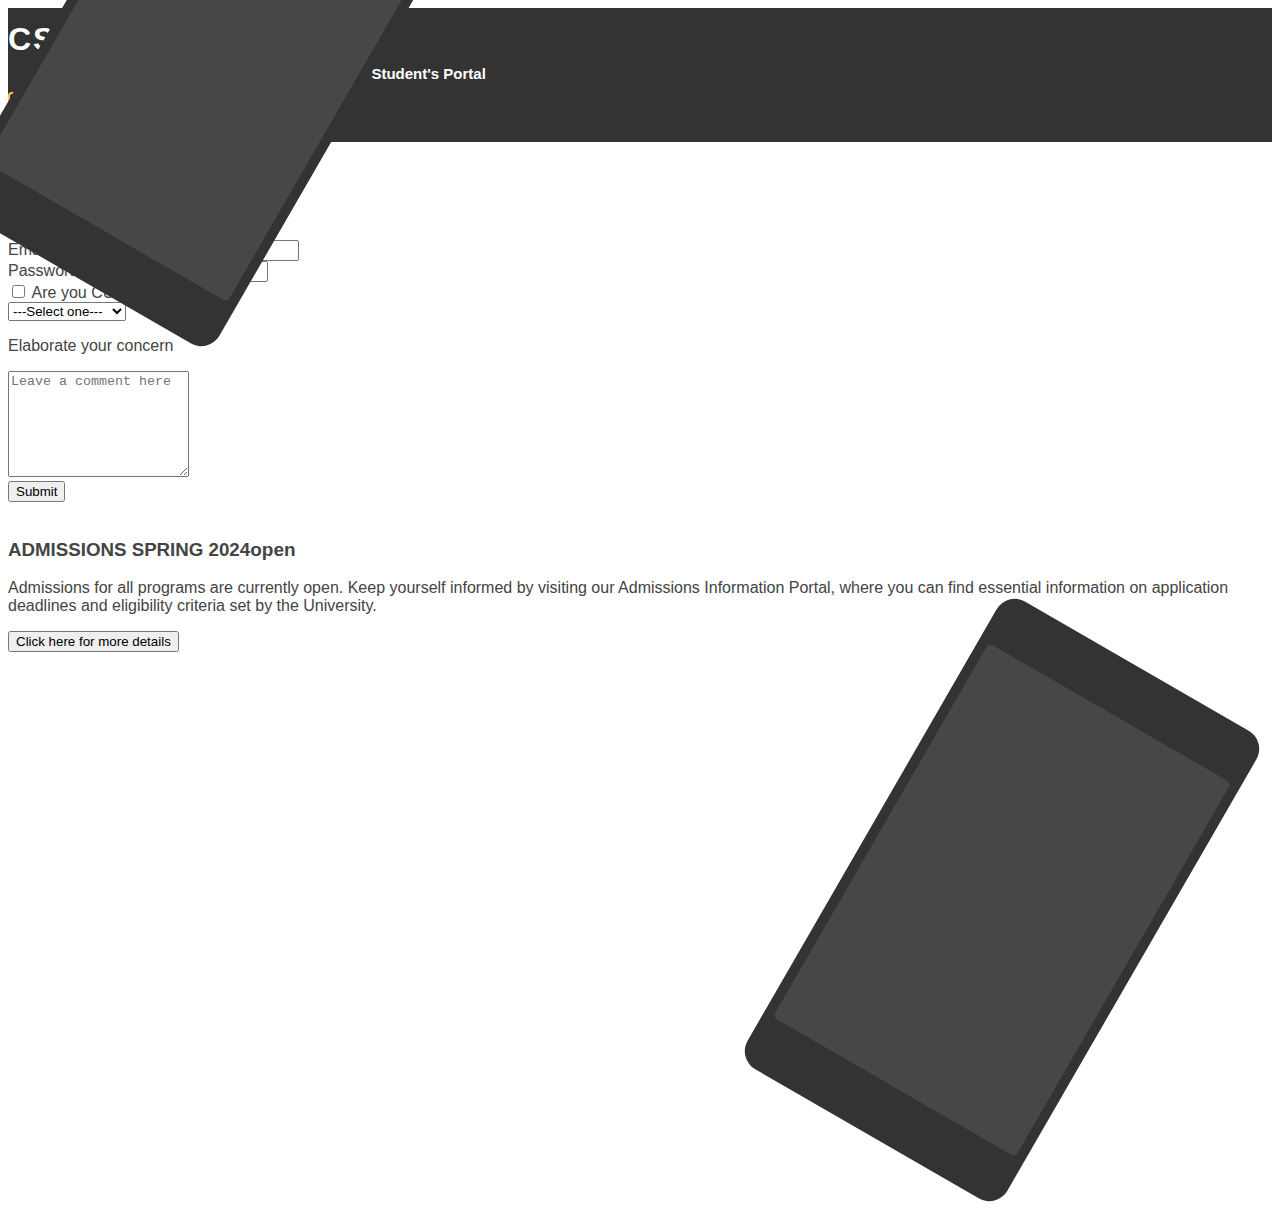
<file: admission.html>
<!DOCTYPE html>
<html lang="en">

<head>
    <meta charset="UTF-8">
    <meta name="viewport" content="width=device-width, initial-scale=1.0">
    <title>Admission</title>


    <link href="https://cdn.jsdelivr.net/npm/bootstrap@5.3.2/dist/css/bootstrap.min.css" rel="stylesheet"
        integrity="sha384-T3c6CoIi6uLrA9TneNEoa7RxnatzjcDSCmG1MXxSR1GAsXEV/Dwwykc2MPK8M2HN" crossorigin="anonymous">
        
    <style>
       
        .product-device-2 {
            top: -25%;
            right: auto;
            bottom: 0;
            left: 5%;
            background-color: #e5e5e5;
        }

        .product-device {
            position: absolute;
            right: 10%;
            bottom: -30%;
            width: 300px;
            height: 540px;
            background-color: #333;
            border-radius: 21px;
            transform: rotate(30deg);
        }
        .product-device::before {
            position: absolute;
            top: 10%;
            right: 10px;
            bottom: 10%;
            left: 10px;
            content: "";
            background-color: rgba(255, 255, 255, .1);
            border-radius: 5px;
        }
        #header {
            background-color: #000000cc;
        }
        
    </style>
    <link rel="stylesheet" href="./assets/css/style.css">
</head>

<body class=" bg-secondary-subtle">
    
    <header id="header" class="fixed-top">
        <div class="container d-flex align-items-center justify-content-lg-between">

            <h1 class="logo me-auto me-lg-0"><a href="index.html">CS Department</a></h1>


            <nav id="navbar" class="navbar order-last order-lg-0">
                <ul>
                    <li><a class="nav-link scrollto" href="./index.html">Home</a></li>
                    <!-- <li><a class="nav-link scrollto" href="#about">About</a></li> -->
                    <li><a class="nav-link scrollto" href="./program.html">Programs</a></li>
                    <li><a class="nav-link scrollto" href="#event">Events</a></li>
                    <li><a class="nav-link scrollto" href="./event.html">Faculty</a></li>
                    <li class="dropdown"><a href="#"><span>Student's Portal</span> <i class="bi bi-chevron-down"></i></a>
                        <ul>
                            <li><a href="./assets/CS time table.pdf">Time Tables </a></li>
                            <li><a href="./assets/Datesheet final.xls.pdf">Exams/ DateSheets</a></li>
                        </ul>
                    </li>

                </ul>
                <i class="bi bi-list mobile-nav-toggle"></i>
            </nav><!-- .navbar -->

            <a href="#about" class="get-started-btn scrollto" data-bs-toggle="modal" data-bs-target="#contactModal">Contact Us</a>

        </div>
    </header><!-- End Header -->



     <!-- Contact Modal -->
  <div class="modal fade" id="contactModal" tabindex="-1" aria-labelledby="contactModalLabel" aria-hidden="true">
    <div class="modal-dialog">
      <div class="modal-content">
        <div class="modal-header">
          <h1 class="modal-title fs-5" id="exampleModalLabel">Contact Us</h1>
          <button type="button" class="btn-close" data-bs-dismiss="modal" aria-label="Close"></button>
        </div>
        <div class="modal-body">
          <form>
            <div class="mb-3">
              <label for="exampleInputEmail1" class="form-label">Email address</label>
              <input type="email" class="form-control" id="exampleInputEmail1" aria-describedby="emailHelp">

            </div>
            <div class="mb-3">
              <label for="exampleInputPassword1" class="form-label">Password</label>
              <input type="password" class="form-control" id="exampleInputPassword1">
            </div>
            <div class="mb-3 form-check">
              <input type="checkbox" class="form-check-input" id="exampleCheck1">
              <label class="form-check-label" for="exampleCheck1">Are you CUI Sahiwal Student</label>
            </div>

            <div class="form-floating">
              <select class="form-select" id="floatingSelect" aria-label="Floating label select example">

                <option selected>---Select one---</option>
                <option value="1">Faculty Member</option>
                <option value="2">Student</option>
                <option value="3">Researcher</option>
              </select>

            </div>

            <div class="form-floating my-4">
              <p>Elaborate your concern</p>
              <textarea class="form-control" placeholder="Leave a comment here" id="floatingTextarea2"
                style="height: 100px"></textarea>
              <label for="floatingTextarea2"></label>
            </div>
            <div class="d-grid gap-2">
              <button class="btn btn-primary" type="button">Submit</button>

            </div>

          </form>
        </div>

      </div>
    </div>
  </div>
    <br>

    <div class="position-relative overflow-hidden p-3 p-md-5 m-md-3 text-center bg-body-tertiary">
        <div class="col-md-6 p-lg-5 mx-auto my-5">
            <h3 class="display-3 fw-bold">ADMISSIONS SPRING 2024<span style="font-size: 19px;" class="badge bg-secondary">open</span> </h3>
            <p class="fw-normal text-muted mb-3">Admissions for all programs are currently open. Keep yourself informed by visiting our Admissions Information Portal, where you can find essential information on application deadlines and eligibility criteria set by the University.</p>
            <div class="d-grid gap-2 col-6 mx-auto">
                <button class="btn btn-dark" type="button">Click here for more details</button>
                
              </div>
           
        </div>
        <div class="product-device shadow-sm d-none d-md-block"></div>
        <div class="product-device product-device-2 shadow-sm d-none d-md-block"></div>
    </div>


  
    <script src="https://cdn.jsdelivr.net/npm/bootstrap@5.3.2/dist/js/bootstrap.bundle.min.js"
        integrity="sha384-C6RzsynM9kWDrMNeT87bh95OGNyZPhcTNXj1NW7RuBCsyN/o0jlpcV8Qyq46cDfL"
        crossorigin="anonymous"></script>
</body>

</html>
</file>
<file: assets/css/style.css>
body {
  font-family: "Open Sans", sans-serif;
  color: #444444;
}

a {
  color: #ffc451;
  text-decoration: none;
}

a:hover {
  color: #ffd584;
  text-decoration: none;
}

h1,
h2,
h3,
h4,
h5,
h6 {
  font-family: "Raleway", sans-serif;
}

/*--------------------------------------------------------------
# Back to top button
--------------------------------------------------------------*/
.back-to-top {
  position: fixed;
  visibility: hidden;
  opacity: 0;
  right: 15px;
  bottom: 15px;
  z-index: 996;
  background: #ffc451;
  width: 40px;
  height: 40px;
  border-radius: 4px;
  transition: all 0.4s;
}

.back-to-top i {
  font-size: 28px;
  color: #151515;
  line-height: 0;
}

.back-to-top:hover {
  background: #151515;
}

.back-to-top:hover i {
  color: #ffc451;
}

.back-to-top.active {
  visibility: visible;
  opacity: 1;
}

/*--------------------------------------------------------------
# Preloader
--------------------------------------------------------------*/
#preloader {
  position: fixed;
  top: 0;
  left: 0;
  right: 0;
  bottom: 0;
  z-index: 9999;
  overflow: hidden;
  background: #151515;
}

#preloader:before {
  content: "";
  position: fixed;
  top: calc(50% - 0px);
  left: calc(50% - 30px);
  border: 6px solid #ffc451;
  border-top-color: #151515;
  border-bottom-color: #151515;
  border-radius: 50%;
  width: 60px;
  height: 60px;
  animation: animate-preloader 1s linear infinite;
}

@keyframes animate-preloader {
  0% {
    transform: rotate(0deg);
  }

  100% {
    transform: rotate(360deg);
  }
}

/*--------------------------------------------------------------
# Disable aos animation delay on mobile devices
--------------------------------------------------------------*/
@media screen and (max-width: 768px) {
  [data-aos-delay] {
    transition-delay: 0 !important;
  }
}

/*--------------------------------------------------------------
# Header
--------------------------------------------------------------*/
#header {
  transition: all 0.5s;
  z-index: 997;
  padding: 15px 0;
}

#header.header-scrolled,
#header.header-inner-pages {
  background: rgba(0, 0, 0, 0.8);
}

#header .logo {
  font-size: 32px;
  margin: 0;
  padding: 0;
  line-height: 1;
  font-weight: 700;
  letter-spacing: 2px;
  /* text-transform: uppercase; */
}

#header .logo a {
  color: #fff;
}

#header .logo a span {
  color: #ffc451;
}

#header .logo img {
  max-height: 40px;
}

/*--------------------------------------------------------------
#  Get Startet Button
--------------------------------------------------------------*/
.get-started-btn {
  color: #fff;
  border-radius: 4px;
  padding: 7px 25px 8px 25px;
  white-space: nowrap;
  transition: 0.3s;
  font-size: 14px;
  display: inline-block;
  border: 2px solid #ffc451;
}

.get-started-btn:hover {
  background: #ffbb38;
  color: #343a40;
}

@media (max-width: 992px) {
  .get-started-btn {
    padding: 7px 20px 8px 20px;
    margin-right: 15px;
  }
}

/*--------------------------------------------------------------
# Navigation Menu
--------------------------------------------------------------*/
/**
* Desktop Navigation 
*/
.navbar {
  padding: 0;
}

.navbar ul {
  margin: 0;
  padding: 0;
  display: flex;
  list-style: none;
  align-items: center;
}

.navbar li {
  position: relative;
}

.navbar a,
.navbar a:focus {
  display: flex;
  align-items: center;
  justify-content: space-between;
  padding: 10px 0 10px 30px;
  font-size: 15px;
  font-weight: 600;
  color: #fff;
  white-space: nowrap;
  transition: 0.3s;
}

.navbar a i,
.navbar a:focus i {
  font-size: 12px;
  line-height: 0;
  margin-left: 5px;
}

.navbar a:hover,
.navbar .active,
.navbar .active:focus,
.navbar li:hover>a {
  color: #ffc451;
}

.navbar .dropdown ul {
  display: block;
  position: absolute;
  left: 14px;
  top: calc(100% + 30px);
  margin: 0;
  padding: 10px 0;
  z-index: 99;
  opacity: 0;
  visibility: hidden;
  background: #fff;
  box-shadow: 0px 0px 30px rgba(127, 137, 161, 0.25);
  transition: 0.3s;
}

.navbar .dropdown ul li {
  min-width: 200px;
}

.navbar .dropdown ul a {
  padding: 10px 20px;
  font-size: 14px;
  text-transform: none;
  color: #151515;
  font-weight: 400;
}

.navbar .dropdown ul a i {
  font-size: 12px;
}

.navbar .dropdown ul a:hover,
.navbar .dropdown ul .active:hover,
.navbar .dropdown ul li:hover>a {
  background-color: #ffc451;
}

.navbar .dropdown:hover>ul {
  opacity: 1;
  top: 100%;
  visibility: visible;
}

.navbar .dropdown .dropdown ul {
  top: 0;
  left: calc(100% - 30px);
  visibility: hidden;
}

.navbar .dropdown .dropdown:hover>ul {
  opacity: 1;
  top: 0;
  left: 100%;
  visibility: visible;
}

@media (max-width: 1366px) {
  .navbar .dropdown .dropdown ul {
    left: -90%;
  }

  .navbar .dropdown .dropdown:hover>ul {
    left: -100%;
  }
}

/**
* Mobile Navigation 
*/
.mobile-nav-toggle {
  color: #fff;
  font-size: 28px;
  cursor: pointer;
  display: none;
  line-height: 0;
  transition: 0.5s;
}

@media (max-width: 991px) {
  .mobile-nav-toggle {
    display: block;
  }

  .navbar ul {
    display: none;
  }
}

.navbar-mobile {
  position: fixed;
  overflow: hidden;
  top: 0;
  right: 0;
  left: 0;
  bottom: 0;
  background: rgba(0, 0, 0, 0.9);
  transition: 0.3s;
  z-index: 999;
}

.navbar-mobile .mobile-nav-toggle {
  position: absolute;
  top: 15px;
  right: 15px;
}

.navbar-mobile ul {
  display: block;
  position: absolute;
  top: 55px;
  right: 15px;
  bottom: 15px;
  left: 15px;
  padding: 10px 0;
  background-color: #fff;
  overflow-y: auto;
  transition: 0.3s;
}

.navbar-mobile a,
.navbar-mobile a:focus {
  padding: 10px 20px;
  font-size: 15px;
  color: #151515;
}

.navbar-mobile a:hover,
.navbar-mobile .active,
.navbar-mobile li:hover>a {
  color: #131010;
  background-color: #ffc451;
}

.navbar-mobile .getstarted,
.navbar-mobile .getstarted:focus {
  margin: 15px;
}

.navbar-mobile .dropdown ul {
  position: static;
  display: none;
  margin: 10px 20px;
  padding: 10px 0;
  z-index: 99;
  opacity: 1;
  visibility: visible;
  background: #fff;
  box-shadow: 0px 0px 30px rgba(127, 137, 161, 0.25);
}

.navbar-mobile .dropdown ul li {
  min-width: 200px;
}

.navbar-mobile .dropdown ul a {
  padding: 10px 20px;
  color: #151515;
}

.navbar-mobile .dropdown ul a i {
  font-size: 12px;
}

.navbar-mobile .dropdown ul a:hover,
.navbar-mobile .dropdown ul .active:hover,
.navbar-mobile .dropdown ul li:hover>a {
  background-color: #ffc451;
}

.navbar-mobile .dropdown>.dropdown-active {
  display: block;
}

/*--------------------------------------------------------------
# Hero Section
--------------------------------------------------------------*/
#hero {
  width: 100%;
  height: 100vh;
  /* background: url("../img/hero-bg.jpg") top center; */
  background: url("https://sahiwal.comsats.edu.pk/slides/CS_block.jpg") top center;
  background-size: cover;
  position: relative;
 
}

#hero:before {
  content: "";
  background: rgba(0, 0, 0, 0.6);
  position: absolute;
  bottom: 0;
  top: 0;
  left: 0;
  right: 0;
}

#hero .container {
  position: relative;
  padding-top: 74px;
  text-align: center;
}

#hero h1 {
  margin: 0;
  font-size: 56px;
  font-weight: 700;
  line-height: 64px;
  color: #fff;
  font-family: "Poppins", sans-serif;
}

#hero h1 span {
  color: #ffc451;
}

#hero h2 {
  color: rgba(255, 255, 255, 0.9);
  margin: 10px 0 0 0;
  font-size: 24px;
}

#hero .icon-box {
  padding: 30px 20px;
  transition: ease-in-out 0.3s;
  border: 1px solid rgba(255, 255, 255, 0.3);
  height: 100%;
  text-align: center;
}

#hero .icon-box i {
  font-size: 32px;
  line-height: 1;
  color: #ffc451;
}

#hero .icon-box h3 {
  font-weight: 700;
  margin: 10px 0 0 0;
  padding: 0;
  line-height: 1;
  font-size: 20px;
  line-height: 26px;
}

#hero .icon-box h3 a {
  color: #fff;
  transition: ease-in-out 0.3s;
}

#hero .icon-box h3 a:hover {
  color: #ffc451;
}

#hero .icon-box:hover {
  border-color: #ffc451;
}

@media (min-width: 1024px) {
  #hero {
    background-attachment: fixed;
  }
}

@media (max-width: 768px) {
  #hero {
    height: auto;
  }

  #hero h1 {
    font-size: 28px;
    line-height: 36px;
  }

  #hero h2 {
    font-size: 20px;
    line-height: 24px;
  }
}

/*--------------------------------------------------------------
# Sections General
--------------------------------------------------------------*/
section {
  padding: 60px 0;
  overflow: hidden;
}

.section-title {
  padding-bottom: 40px;
}

.section-title h2 {
  font-size: 14px;
  font-weight: 500;
  padding: 0;
  line-height: 1px;
  margin: 0 0 5px 0;
  letter-spacing: 2px;
  text-transform: uppercase;
  color: #aaaaaa;
  font-family: "Poppins", sans-serif;
}

.section-title h2::after {
  content: "";
  width: 120px;
  height: 1px;
  display: inline-block;
  background: #ffde9e;
  margin: 4px 10px;
}

.section-title p {
  margin: 0;
  margin: 0;
  font-size: 36px;
  font-weight: 700;
  /* text-transform: uppercase; */
  font-family: "Poppins", sans-serif;
  color: #151515;
}

/*--------------------------------------------------------------
# About
--------------------------------------------------------------*/
.about .content h3 {
  font-weight: 700;
  font-size: 28px;
  font-family: "Poppins", sans-serif;
}

.about .content ul {
  list-style: none;
  padding: 0;
}

.about .content ul li {
  padding: 0 0 8px 26px;
  position: relative;
}

.about .content ul i {
  position: absolute;
  font-size: 20px;
  left: 0;
  top: -3px;
  color: #ffc451;
}

.about .content p:last-child {
  margin-bottom: 0;
}

/*--------------------------------------------------------------
# Clients
--------------------------------------------------------------*/
.clients {
  padding-top: 20px;
}

.clients .swiper-slide img {
  opacity: 0.5;
  transition: 0.3s;
  filter: grayscale(100);
}

.clients .swiper-slide img:hover {
  filter: none;
  opacity: 1;
}

.clients .swiper-pagination {
  margin-top: 20px;
  position: relative;
}

.clients .swiper-pagination .swiper-pagination-bullet {
  width: 12px;
  height: 12px;
  background-color: #fff;
  opacity: 1;
  background-color: #ddd;
}

.clients .swiper-pagination .swiper-pagination-bullet-active {
  background-color: #ffc451;
}

/*--------------------------------------------------------------
# Features
--------------------------------------------------------------*/
.features {
  padding-top: 20px;
}

.features .icon-box {
  padding-left: 15px;
}

.features .icon-box h4 {
  font-size: 20px;
  font-weight: 700;
  margin: 5px 0 10px 60px;
}

.features .icon-box i {
  font-size: 48px;
  float: left;
  color: #ffc451;
}

.features .icon-box p {
  font-size: 15px;
  color: #848484;
  margin-left: 60px;
}

.features .image {
  background-position: center center;
  background-repeat: no-repeat;
  background-size: cover;
  min-height: 400px;
}

/*--------------------------------------------------------------
# Services
--------------------------------------------------------------*/
.services .icon-box {
  text-align: center;
  border: 1px solid #ebebeb;
  padding: 80px 20px;
  transition: all ease-in-out 0.3s;
  background: #fff;
}

.services .icon-box .icon {
  margin: 0 auto;
  width: 64px;
  height: 64px;
  background: #ffc451;
  border-radius: 4px;
  display: flex;
  align-items: center;
  justify-content: center;
  margin-bottom: 20px;
  transition: 0.3s;
}

.services .icon-box .icon i {
  color: #151515;
  font-size: 28px;
  transition: ease-in-out 0.3s;
}

.services .icon-box h4 {
  font-weight: 700;
  margin-bottom: 15px;
  font-size: 24px;
}

.services .icon-box h4 a {
  color: #151515;
  transition: ease-in-out 0.3s;
}

.services .icon-box h4 a:hover {
  color: #ffc451;
}

.services .icon-box p {
  line-height: 24px;
  font-size: 14px;
  margin-bottom: 0;
}

.services .icon-box:hover {
  border-color: #fff;
  box-shadow: 0px 0 25px 0 rgba(0, 0, 0, 0.1);
  transform: translateY(-10px);
}

/*--------------------------------------------------------------
# Cta
--------------------------------------------------------------*/
.cta {
  background: linear-gradient(rgba(2, 2, 2, 0.5), rgba(0, 0, 0, 0.5)), url("../img/cta-bg.jpg") fixed center center;
  background-size: cover;
  padding: 60px 0;
}

.cta h3 {
  color: #fff;
  font-size: 28px;
  font-weight: 700;
}

.cta p {
  color: #fff;
}

.cta .cta-btn {
  font-family: "Raleway", sans-serif;
  font-weight: 600;
  font-size: 16px;
  letter-spacing: 1px;
  display: inline-block;
  padding: 8px 28px;
  border-radius: 4px;
  transition: 0.5s;
  margin-top: 10px;
  border: 2px solid #fff;
  color: #fff;
}

.cta .cta-btn:hover {
  background: #ffc451;
  border-color: #ffc451;
  color: #151515;
}

/*--------------------------------------------------------------
# Portfolio
--------------------------------------------------------------*/
.portfolio .portfolio-item {
  margin-bottom: 30px;
}

.portfolio #portfolio-flters {
  padding: 0;
  margin: 0 auto 20px auto;
  list-style: none;
  text-align: center;
}

.portfolio #portfolio-flters li {
  cursor: pointer;
  display: inline-block;
  padding: 8px 15px 10px 15px;
  font-size: 14px;
  font-weight: 600;
  line-height: 1;
  text-transform: uppercase;
  color: #444444;
  margin-bottom: 5px;
  transition: all 0.3s ease-in-out;
  border-radius: 3px;
}

.portfolio #portfolio-flters li:hover,
.portfolio #portfolio-flters li.filter-active {
  color: #151515;
  background: #ffc451;
}

.portfolio #portfolio-flters li:last-child {
  margin-right: 0;
}

.portfolio .portfolio-wrap {
  transition: 0.3s;
  position: relative;
  overflow: hidden;
  z-index: 1;
  background: rgba(21, 21, 21, 0.6);
}

.portfolio .portfolio-wrap::before {
  content: "";
  background: rgba(21, 21, 21, 0.6);
  position: absolute;
  left: 0;
  right: 0;
  top: 0;
  bottom: 0;
  transition: all ease-in-out 0.3s;
  z-index: 2;
  opacity: 0;
}

.portfolio .portfolio-wrap img {
  transition: all ease-in-out 0.3s;
}

.portfolio .portfolio-wrap .portfolio-info {
  opacity: 0;
  position: absolute;
  top: 0;
  left: 0;
  right: 0;
  bottom: 0;
  z-index: 3;
  transition: all ease-in-out 0.3s;
  display: flex;
  flex-direction: column;
  justify-content: flex-end;
  align-items: flex-start;
  padding: 20px;
}

.portfolio .portfolio-wrap .portfolio-info h4 {
  font-size: 20px;
  color: #fff;
  font-weight: 600;
}

.portfolio .portfolio-wrap .portfolio-info p {
  color: rgba(255, 255, 255, 0.7);
  font-size: 14px;
  text-transform: uppercase;
  padding: 0;
  margin: 0;
  font-style: italic;
}

.portfolio .portfolio-wrap .portfolio-links {
  text-align: center;
  z-index: 4;
}

.portfolio .portfolio-wrap .portfolio-links a {
  color: #fff;
  margin: 0 5px 0 0;
  font-size: 28px;
  display: inline-block;
  transition: 0.3s;
}

.portfolio .portfolio-wrap .portfolio-links a:hover {
  color: #ffc451;
}

.portfolio .portfolio-wrap:hover::before {
  opacity: 1;
}

.portfolio .portfolio-wrap:hover img {
  transform: scale(1.2);
}

.portfolio .portfolio-wrap:hover .portfolio-info {
  opacity: 1;
}

/*--------------------------------------------------------------
# Portfolio Details
--------------------------------------------------------------*/
.portfolio-details {
  padding-top: 40px;
}

.portfolio-details .portfolio-details-slider img {
  width: 100%;
}

.portfolio-details .portfolio-details-slider .swiper-pagination {
  margin-top: 20px;
  position: relative;
}

.portfolio-details .portfolio-details-slider .swiper-pagination .swiper-pagination-bullet {
  width: 12px;
  height: 12px;
  background-color: #fff;
  opacity: 1;
  border: 1px solid #ffc451;
}

.portfolio-details .portfolio-details-slider .swiper-pagination .swiper-pagination-bullet-active {
  background-color: #ffc451;
}

.portfolio-details .portfolio-info {
  padding: 30px;
  box-shadow: 0px 0 30px rgba(21, 21, 21, 0.08);
}

.portfolio-details .portfolio-info h3 {
  font-size: 22px;
  font-weight: 700;
  margin-bottom: 20px;
  padding-bottom: 20px;
  border-bottom: 1px solid #eee;
}

.portfolio-details .portfolio-info ul {
  list-style: none;
  padding: 0;
  font-size: 15px;
}

.portfolio-details .portfolio-info ul li+li {
  margin-top: 10px;
}

.portfolio-details .portfolio-description {
  padding-top: 30px;
}

.portfolio-details .portfolio-description h2 {
  font-size: 26px;
  font-weight: 700;
  margin-bottom: 20px;
}

.portfolio-details .portfolio-description p {
  padding: 0;
}

/*--------------------------------------------------------------
# Counts
--------------------------------------------------------------*/
.counts .content {
  padding: 30px 0;
}

.counts .content h3 {
  font-weight: 700;
  font-size: 34px;
  color: #151515;
}

.counts .content p {
  margin-bottom: 0;
}

.counts .content .count-box {
  padding: 20px 0;
  width: 100%;
}

.counts .content .count-box i {
  display: block;
  font-size: 36px;
  color: #ffc451;
  float: left;
}

.counts .content .count-box span {
  font-size: 36px;
  line-height: 30px;
  display: block;
  font-weight: 700;
  color: #151515;
  margin-left: 50px;
}

.counts .content .count-box p {
  padding: 15px 0 0 0;
  margin: 0 0 0 50px;
  font-family: "Raleway", sans-serif;
  font-size: 14px;
  color: #3b3b3b;
}

.counts .content .count-box a {
  font-weight: 600;
  display: block;
  margin-top: 20px;
  color: #3b3b3b;
  font-size: 15px;
  font-family: "Poppins", sans-serif;
  transition: ease-in-out 0.3s;
}

.counts .content .count-box a:hover {
  color: #626262;
}

.counts .image {
  background: url("../img/counts-img.jpg") center center no-repeat;
  background-size: cover;
  min-height: 400px;
}

@media (max-width: 991px) {
  .counts .image {
    text-align: center;
  }

  .counts .image img {
    max-width: 80%;
  }
}

@media (max-width: 667px) {
  .counts .image img {
    max-width: 100%;
  }
}

/*--------------------------------------------------------------
# Testimonials
--------------------------------------------------------------*/
.testimonials {
  padding: 80px 0;
  background: url("../img/testimonials-bg.jpg") no-repeat;
  background-position: center center;
  background-size: cover;
  position: relative;
}

.testimonials::before {
  content: "";
  position: absolute;
  left: 0;
  right: 0;
  top: 0;
  bottom: 0;
  background: rgba(0, 0, 0, 0.7);
}

.testimonials .section-header {
  margin-bottom: 40px;
}

.testimonials .testimonials-carousel,
.testimonials .testimonials-slider {
  overflow: hidden;
}

.testimonials .testimonial-item {
  text-align: center;
  color: #fff;
}

.testimonials .testimonial-item .testimonial-img {
  width: 100px;
  border-radius: 50%;
  border: 6px solid rgba(255, 255, 255, 0.15);
  margin: 0 auto;
}

.testimonials .testimonial-item h3 {
  font-size: 20px;
  font-weight: bold;
  margin: 10px 0 5px 0;
  color: #fff;
}

.testimonials .testimonial-item h4 {
  font-size: 14px;
  color: #ddd;
  margin: 0 0 15px 0;
}

.testimonials .testimonial-item .quote-icon-left,
.testimonials .testimonial-item .quote-icon-right {
  color: rgba(255, 255, 255, 0.6);
  font-size: 26px;
}

.testimonials .testimonial-item .quote-icon-left {
  display: inline-block;
  left: -5px;
  position: relative;
}

.testimonials .testimonial-item .quote-icon-right {
  display: inline-block;
  right: -5px;
  position: relative;
  top: 10px;
}

.testimonials .testimonial-item p {
  font-style: italic;
  margin: 0 auto 15px auto;
  color: #eee;
}

.testimonials .swiper-pagination {
  margin-top: 20px;
  position: relative;
}

.testimonials .swiper-pagination .swiper-pagination-bullet {
  width: 12px;
  height: 12px;
  background-color: rgba(255, 255, 255, 0.4);
  opacity: 0.5;
}

.testimonials .swiper-pagination .swiper-pagination-bullet-active {
  background-color: #ffc451;
  opacity: 1;
}

@media (min-width: 1024px) {
  .testimonials {
    background-attachment: fixed;
  }
}

@media (min-width: 992px) {
  .testimonials .testimonial-item p {
    width: 80%;
  }
}

/*--------------------------------------------------------------
# Team
--------------------------------------------------------------*/
.team {
  background: #fff;
  padding: 60px 0;
}

.team .member {
  margin-bottom: 20px;
  overflow: hidden;
  border-radius: 5px;
  background: #fff;
  box-shadow: 0px 2px 15px rgba(0, 0, 0, 0.1);
}

.team .member .member-img {
  position: relative;
  overflow: hidden;
}

.team .member .social {
  position: absolute;
  left: 0;
  bottom: 30px;
  right: 0;
  opacity: 0;
  transition: ease-in-out 0.3s;
  text-align: center;
}

.team .member .social a {
  transition: color 0.3s;
  color: #151515;
  margin: 0 3px;
  border-radius: 4px;
  width: 36px;
  height: 36px;
  background: rgba(255, 255, 255, 0.8);
  transition: ease-in-out 0.3s;
  color: #484848;
  display: inline-flex;
  justify-content: center;
  align-items: center;
}

.team .member .social a:hover {
  color: #151515;
  background: #ffc451;
}

.team .member .social i {
  font-size: 18px;
  line-height: 0;
}

.team .member .member-info {
  padding: 25px 15px;
  text-align: center;
}

.team .member .member-info h4 {
  font-weight: 700;
  margin-bottom: 5px;
  font-size: 18px;
  color: #151515;
}

.team .member .member-info span {
  display: block;
  font-size: 13px;
  font-weight: 400;
  color: #aaaaaa;
}

.team .member .member-info p {
  font-style: italic;
  font-size: 14px;
  line-height: 26px;
  color: #777777;
}

.team .member:hover .social {
  opacity: 1;
  bottom: 15px;
}

/*--------------------------------------------------------------
# Contact
--------------------------------------------------------------*/
.contact .info {
  width: 100%;
  background: #fff;
}

.contact .info i {
  font-size: 20px;
  background: #ffc451;
  color: #151515;
  float: left;
  width: 44px;
  height: 44px;
  display: flex;
  justify-content: center;
  align-items: center;
  border-radius: 4px;
  transition: all 0.3s ease-in-out;
}

.contact .info h4 {
  padding: 0 0 0 60px;
  font-size: 22px;
  font-weight: 600;
  margin-bottom: 5px;
  color: #151515;
}

.contact .info p {
  padding: 0 0 0 60px;
  margin-bottom: 0;
  font-size: 14px;
  color: #484848;
}

.contact .info .email,
.contact .info .phone {
  margin-top: 40px;
}

.contact .php-email-form {
  width: 100%;
  background: #fff;
}

.contact .php-email-form .form-group {
  padding-bottom: 8px;
}

.contact .php-email-form .error-message {
  display: none;
  color: #fff;
  background: #ed3c0d;
  text-align: left;
  padding: 15px;
  font-weight: 600;
}

.contact .php-email-form .error-message br+br {
  margin-top: 25px;
}

.contact .php-email-form .sent-message {
  display: none;
  color: #fff;
  background: #18d26e;
  text-align: center;
  padding: 15px;
  font-weight: 600;
}

.contact .php-email-form .loading {
  display: none;
  background: #fff;
  text-align: center;
  padding: 15px;
}

.contact .php-email-form .loading:before {
  content: "";
  display: inline-block;
  border-radius: 50%;
  width: 24px;
  height: 24px;
  margin: 0 10px -6px 0;
  border: 3px solid #18d26e;
  border-top-color: #eee;
  animation: animate-loading 1s linear infinite;
}

.contact .php-email-form input,
.contact .php-email-form textarea {
  border-radius: 0;
  box-shadow: none;
  font-size: 14px;
  border-radius: 4px;
}

.contact .php-email-form input:focus,
.contact .php-email-form textarea:focus {
  border-color: #ffc451;
}

.contact .php-email-form input {
  height: 44px;
}

.contact .php-email-form textarea {
  padding: 10px 12px;
}

.contact .php-email-form button[type=submit] {
  background: #ffc451;
  border: 0;
  padding: 10px 24px;
  color: #151515;
  transition: 0.4s;
  border-radius: 4px;
}

.contact .php-email-form button[type=submit]:hover {
  background: #ffcd6b;
}

@keyframes animate-loading {
  0% {
    transform: rotate(0deg);
  }

  100% {
    transform: rotate(360deg);
  }
}

/*--------------------------------------------------------------
# Breadcrumbs
--------------------------------------------------------------*/
.breadcrumbs {
  padding: 15px 0;
  background: whitesmoke;
  min-height: 40px;
  margin-top: 74px;
}

.breadcrumbs h2 {
  font-size: 28px;
  font-weight: 400;
}

.breadcrumbs ol {
  display: flex;
  flex-wrap: wrap;
  list-style: none;
  padding: 0;
  margin: 0;
}

.breadcrumbs ol li+li {
  padding-left: 10px;
}

.breadcrumbs ol li+li::before {
  display: inline-block;
  padding-right: 10px;
  color: #2f2f2f;
  content: "/";
}

@media (max-width: 992px) {
  .breadcrumbs {
    margin-top: 68px;
  }

  .breadcrumbs .d-flex {
    display: block !important;
  }

  .breadcrumbs ol {
    display: block;
  }

  .breadcrumbs ol li {
    display: inline-block;
  }
}

/*--------------------------------------------------------------
# Footer
--------------------------------------------------------------*/
#footer {
  background: black;
  padding: 0 0 30px 0;
  color: #fff;
  font-size: 14px;
}

#footer .footer-top {
  background: #151515;
  border-bottom: 1px solid #222222;
  padding: 60px 0 30px 0;
}

#footer .footer-top .footer-info {
  margin-bottom: 30px;
}

#footer .footer-top .footer-info h3 {
  font-size: 28px;
  margin: 0 0 20px 0;
  padding: 2px 0 2px 0;
  line-height: 1;
  font-weight: 700;
  text-transform: uppercase;
}

#footer .footer-top .footer-info h3 span {
  color: #ffc451;
}

#footer .footer-top .footer-info p {
  font-size: 14px;
  line-height: 24px;
  margin-bottom: 0;
  font-family: "Raleway", sans-serif;
  color: #fff;
}

#footer .footer-top .social-links a {
  font-size: 18px;
  display: inline-block;
  background: #292929;
  color: #fff;
  line-height: 1;
  padding: 8px 0;
  margin-right: 4px;
  border-radius: 4px;
  text-align: center;
  width: 36px;
  height: 36px;
  transition: 0.3s;
}

#footer .footer-top .social-links a:hover {
  background: #ffc451;
  color: #151515;
  text-decoration: none;
}

#footer .footer-top h4 {
  font-size: 16px;
  font-weight: 600;
  color: #fff;
  position: relative;
  padding-bottom: 12px;
}

#footer .footer-top .footer-links {
  margin-bottom: 30px;
}

#footer .footer-top .footer-links ul {
  list-style: none;
  padding: 0;
  margin: 0;
}

#footer .footer-top .footer-links ul i {
  padding-right: 2px;
  color: #ffc451;
  font-size: 18px;
  line-height: 1;
}

#footer .footer-top .footer-links ul li {
  padding: 10px 0;
  display: flex;
  align-items: center;
}

#footer .footer-top .footer-links ul li:first-child {
  padding-top: 0;
}

#footer .footer-top .footer-links ul a {
  color: #fff;
  transition: 0.3s;
  display: inline-block;
  line-height: 1;
}

#footer .footer-top .footer-links ul a:hover {
  color: #ffc451;
}

#footer .footer-top .footer-newsletter form {
  margin-top: 30px;
  background: #fff;
  padding: 6px 10px;
  position: relative;
  border-radius: 4px;
}

#footer .footer-top .footer-newsletter form input[type=email] {
  border: 0;
  padding: 4px;
  width: calc(100% - 110px);
}

#footer .footer-top .footer-newsletter form input[type=submit] {
  position: absolute;
  top: 0;
  right: -2px;
  bottom: 0;
  border: 0;
  background: none;
  font-size: 16px;
  padding: 0 20px;
  background: #ffc451;
  color: #151515;
  transition: 0.3s;
  border-radius: 0 4px 4px 0;
}

#footer .footer-top .footer-newsletter form input[type=submit]:hover {
  background: #ffcd6b;
}

#footer .copyright {
  text-align: center;
  padding-top: 30px;
}

#footer .credits {
  padding-top: 10px;
  text-align: center;
  font-size: 13px;
  color: #fff;
}
</file>
